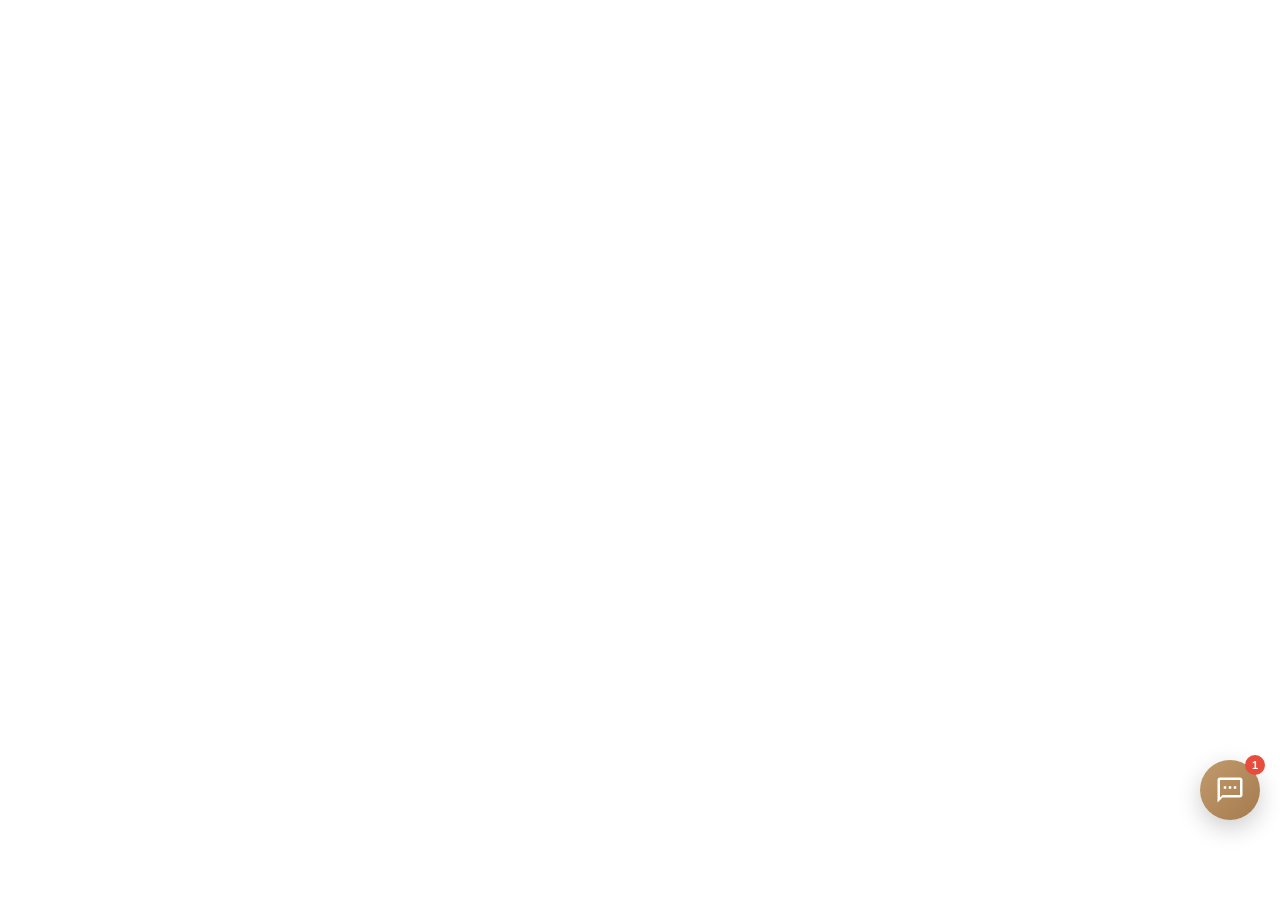
<file: luxury-carpet-chatbot-widget.html>
<!doctype html>
<html lang="en">
  <head>
    <meta charset="UTF-8" />
    <meta name="viewport" content="width=device-width, initial-scale=1.0" />
    <title>Luxury Carpet Chatbot Widget</title>
    <style>
      /* ===== CHATBOT WIDGET STYLES ===== */
      :root {
        --chatbot-primary: #c19a6b;
        --chatbot-primary-dark: #a57b4e;
        --chatbot-secondary: #2c3e50;
        --chatbot-white: #ffffff;
        --chatbot-light: #f8f9fa;
        --chatbot-shadow: 0 4px 12px rgba(0, 0, 0, 0.15);
        --chatbot-shadow-lg: 0 8px 24px rgba(0, 0, 0, 0.2);
      }

      /* Chatbot Button */
      #luxury-carpet-chatbot-btn {
        position: fixed;
        bottom: 80px;
        right: 20px;
        width: 60px;
        height: 60px;
        background: linear-gradient(
          135deg,
          var(--chatbot-primary),
          var(--chatbot-primary-dark)
        );
        border: none;
        border-radius: 50%;
        cursor: pointer;
        box-shadow: var(--chatbot-shadow-lg);
        z-index: 998;
        display: flex;
        align-items: center;
        justify-content: center;
        transition: all 0.3s ease;
        animation: chatbot-pulse 2s infinite;
      }

      #luxury-carpet-chatbot-btn:hover {
        transform: scale(1.1);
        box-shadow: 0 8px 30px rgba(193, 154, 107, 0.4);
      }

      #luxury-carpet-chatbot-btn svg {
        width: 30px;
        height: 30px;
        fill: white;
      }

      #luxury-carpet-chatbot-badge {
        position: absolute;
        top: -5px;
        right: -5px;
        background: #e74c3c;
        color: white;
        width: 20px;
        height: 20px;
        border-radius: 50%;
        display: flex;
        align-items: center;
        justify-content: center;
        font-size: 11px;
        font-weight: bold;
        animation: chatbot-badge-bounce 0.5s ease;
      }

      @keyframes chatbot-pulse {
        0%,
        100% {
          box-shadow: 0 0 0 0 rgba(193, 154, 107, 0.7);
        }
        50% {
          box-shadow: 0 0 0 10px rgba(193, 154, 107, 0);
        }
      }

      @keyframes chatbot-badge-bounce {
        0%,
        100% {
          transform: scale(1);
        }
        50% {
          transform: scale(1.2);
        }
      }

      /* Chatbot Window */
      #luxury-carpet-chatbot-window {
        position: fixed;
        bottom: 150px;
        right: 20px;
        width: 380px;
        height: 550px;
        background: white;
        border-radius: 16px;
        box-shadow: var(--chatbot-shadow-lg);
        z-index: 999;
        display: none;
        flex-direction: column;
        overflow: hidden;
        animation: chatbot-slide-up 0.3s ease;
      }

      #luxury-carpet-chatbot-window.active {
        display: flex;
      }

      @keyframes chatbot-slide-up {
        from {
          opacity: 0;
          transform: translateY(20px);
        }
        to {
          opacity: 1;
          transform: translateY(0);
        }
      }

      /* Chatbot Header */
      #luxury-carpet-chatbot-header {
        background: linear-gradient(
          135deg,
          var(--chatbot-primary),
          var(--chatbot-primary-dark)
        );
        color: white;
        padding: 16px;
        display: flex;
        align-items: center;
        justify-content: space-between;
      }

      #luxury-carpet-chatbot-header-info {
        display: flex;
        align-items: center;
        gap: 12px;
      }

      #luxury-carpet-chatbot-avatar {
        width: 45px;
        height: 45px;
        background: white;
        border-radius: 50%;
        display: flex;
        align-items: center;
        justify-content: center;
        font-size: 20px;
        font-weight: bold;
        color: var(--chatbot-primary);
      }

      #luxury-carpet-chatbot-title h4 {
        margin: 0;
        font-size: 16px;
        font-weight: 600;
      }

      #luxury-carpet-chatbot-status {
        font-size: 12px;
        opacity: 0.9;
        display: flex;
        align-items: center;
        gap: 5px;
      }

      #luxury-carpet-chatbot-status-dot {
        width: 8px;
        height: 8px;
        background: #27ae60;
        border-radius: 50%;
        animation: chatbot-status-blink 1.5s infinite;
      }

      @keyframes chatbot-status-blink {
        0%,
        100% {
          opacity: 1;
        }
        50% {
          opacity: 0.5;
        }
      }

      #luxury-carpet-chatbot-close {
        background: none;
        border: none;
        color: white;
        font-size: 24px;
        cursor: pointer;
        opacity: 0.8;
        transition: opacity 0.2s;
      }

      #luxury-carpet-chatbot-close:hover {
        opacity: 1;
      }

      /* Chatbot Messages */
      #luxury-carpet-chatbot-messages {
        flex: 1;
        padding: 16px;
        overflow-y: auto;
        background: #f5f5f5;
        display: flex;
        flex-direction: column;
        gap: 12px;
      }

      .chatbot-message {
        max-width: 80%;
        padding: 10px 14px;
        border-radius: 12px;
        font-size: 14px;
        line-height: 1.5;
        animation: chatbot-message-fade-in 0.3s ease;
      }

      @keyframes chatbot-message-fade-in {
        from {
          opacity: 0;
          transform: translateY(10px);
        }
        to {
          opacity: 1;
          transform: translateY(0);
        }
      }

      .chatbot-message-bot {
        background: white;
        color: var(--chatbot-secondary);
        align-self: flex-start;
        border-bottom-left-radius: 4px;
        box-shadow: 0 2px 4px rgba(0, 0, 0, 0.1);
      }

      .chatbot-message-user {
        background: var(--chatbot-primary);
        color: white;
        align-self: flex-end;
        border-bottom-right-radius: 4px;
      }

      .chatbot-typing {
        display: flex;
        gap: 4px;
        padding: 10px 14px;
        background: white;
        border-radius: 12px;
        align-self: flex-start;
        width: fit-content;
      }

      .chatbot-typing-dot {
        width: 8px;
        height: 8px;
        background: var(--chatbot-primary);
        border-radius: 50%;
        animation: chatbot-typing-animation 1.4s infinite;
      }

      .chatbot-typing-dot:nth-child(2) {
        animation-delay: 0.2s;
      }

      .chatbot-typing-dot:nth-child(3) {
        animation-delay: 0.4s;
      }

      @keyframes chatbot-typing-animation {
        0%,
        60%,
        100% {
          transform: translateY(0);
          opacity: 0.5;
        }
        30% {
          transform: translateY(-8px);
          opacity: 1;
        }
      }

      /* Quick Reply Buttons */
      .chatbot-quick-replies {
        display: flex;
        flex-wrap: wrap;
        gap: 8px;
        margin-top: 8px;
      }

      .chatbot-quick-reply-btn {
        background: white;
        color: var(--chatbot-primary);
        border: 2px solid var(--chatbot-primary);
        padding: 8px 14px;
        border-radius: 20px;
        font-size: 13px;
        cursor: pointer;
        transition: all 0.2s;
        font-weight: 500;
      }

      .chatbot-quick-reply-btn:hover {
        background: var(--chatbot-primary);
        color: white;
        transform: translateY(-2px);
      }

      /* Product Cards */
      .chatbot-product-card {
        background: white;
        border-radius: 12px;
        overflow: hidden;
        margin-top: 8px;
        box-shadow: 0 2px 8px rgba(0, 0, 0, 0.1);
      }

      .chatbot-product-image {
        width: 100%;
        height: 150px;
        object-fit: cover;
        background: #f5f5f5;
      }

      .chatbot-product-info {
        padding: 12px;
      }

      .chatbot-product-name {
        font-weight: 600;
        color: var(--chatbot-secondary);
        margin-bottom: 4px;
        font-size: 14px;
      }

      .chatbot-product-price {
        color: var(--chatbot-primary);
        font-weight: 700;
        font-size: 16px;
        margin-bottom: 4px;
      }

      .chatbot-product-size {
        color: #666;
        font-size: 12px;
        margin-bottom: 8px;
      }

      .chatbot-product-actions {
        display: flex;
        gap: 8px;
      }

      .chatbot-product-btn {
        flex: 1;
        padding: 8px;
        border-radius: 8px;
        font-size: 12px;
        cursor: pointer;
        border: none;
        font-weight: 600;
        transition: all 0.2s;
      }

      .chatbot-product-btn-whatsapp {
        background: #25d366;
        color: white;
      }

      .chatbot-product-btn-whatsapp:hover {
        background: #1da851;
      }

      .chatbot-product-btn-details {
        background: var(--chatbot-primary);
        color: white;
      }

      .chatbot-product-btn-details:hover {
        background: var(--chatbot-primary-dark);
      }

      /* Chatbot Input */
      #luxury-carpet-chatbot-input-container {
        padding: 12px;
        background: white;
        border-top: 1px solid #e0e0e0;
        display: flex;
        gap: 8px;
      }

      #luxury-carpet-chatbot-input {
        flex: 1;
        padding: 10px 14px;
        border: 2px solid #e0e0e0;
        border-radius: 24px;
        font-size: 14px;
        outline: none;
        transition: border-color 0.2s;
        font-family:
          -apple-system, BlinkMacSystemFont, "Segoe UI", Roboto, sans-serif;
      }

      #luxury-carpet-chatbot-input:focus {
        border-color: var(--chatbot-primary);
      }

      #luxury-carpet-chatbot-send {
        background: var(--chatbot-primary);
        color: white;
        border: none;
        width: 40px;
        height: 40px;
        border-radius: 50%;
        cursor: pointer;
        display: flex;
        align-items: center;
        justify-content: center;
        transition: all 0.2s;
      }

      #luxury-carpet-chatbot-send:hover {
        background: var(--chatbot-primary-dark);
        transform: scale(1.05);
      }

      #luxury-carpet-chatbot-send svg {
        width: 18px;
        height: 18px;
        fill: white;
      }

      /* Mobile Responsive */
      @media (max-width: 480px) {
        #luxury-carpet-chatbot-window {
          bottom: 0;
          right: 0;
          left: 0;
          width: 100%;
          height: 100%;
          border-radius: 0;
        }

        #luxury-carpet-chatbot-btn {
          bottom: 20px;
          right: 20px;
        }
      }

      /* Scrollbar Styling */
      #luxury-carpet-chatbot-messages::-webkit-scrollbar {
        width: 6px;
      }

      #luxury-carpet-chatbot-messages::-webkit-scrollbar-track {
        background: #f1f1f1;
      }

      #luxury-carpet-chatbot-messages::-webkit-scrollbar-thumb {
        background: var(--chatbot-primary);
        border-radius: 3px;
      }

      #luxury-carpet-chatbot-messages::-webkit-scrollbar-thumb:hover {
        background: var(--chatbot-primary-dark);
      }
    </style>
  </head>
  <body>
    <!-- Chatbot Button -->
    <button id="luxury-carpet-chatbot-btn" aria-label="Open Chat">
      <svg xmlns="http://www.w3.org/2000/svg" viewBox="0 0 24 24">
        <path
          d="M20 2H4c-1.1 0-2 .9-2 2v18l4-4h14c1.1 0 2-.9 2-2V4c0-1.1-.9-2-2-2zm0 14H6l-2 2V4h16v12z"
        />
        <path d="M7 9h2v2H7zm4 0h2v2h-2zm4 0h2v2h-2z" />
      </svg>
      <span id="luxury-carpet-chatbot-badge">1</span>
    </button>

    <!-- Chatbot Window -->
    <div id="luxury-carpet-chatbot-window">
      <!-- Header -->
      <div id="luxury-carpet-chatbot-header">
        <div id="luxury-carpet-chatbot-header-info">
          <div id="luxury-carpet-chatbot-avatar">LC</div>
          <div id="luxury-carpet-chatbot-title">
            <h4>Luxury Carpet</h4>
            <div id="luxury-carpet-chatbot-status">
              <span id="luxury-carpet-chatbot-status-dot"></span>
              <span>Online • Accra</span>
            </div>
          </div>
        </div>
        <button id="luxury-carpet-chatbot-close" aria-label="Close Chat">
          &times;
        </button>
      </div>

      <!-- Messages -->
      <div id="luxury-carpet-chatbot-messages"></div>

      <!-- Input -->
      <div id="luxury-carpet-chatbot-input-container">
        <input
          type="text"
          id="luxury-carpet-chatbot-input"
          placeholder="Type your message..."
          autocomplete="off"
        />
        <button id="luxury-carpet-chatbot-send" aria-label="Send Message">
          <svg xmlns="http://www.w3.org/2000/svg" viewBox="0 0 24 24">
            <path d="M2.01 21L23 12 2.01 3 2 10l15 2-15 2z" />
          </svg>
        </button>
      </div>
    </div>

    <script>
      // ===== LUXURY CARPET CHATBOT ENGINE =====
      (function () {
        "use strict";

        // Configuration
        const CONFIG = {
          whatsappNumber: "233263405722",
          businessHours: {
            start: 8,
            end: 18,
          },
          deliveryAreas: {
            accra: { time: "1 hour", fee: 0, minForFree: 1000 },
            kumasi: { time: "Same day", fee: 50, minForFree: 1500 },
            tema: { time: "Same day", fee: 30, minForFree: 1200 },
            takoradi: { time: "Same day", fee: 60, minForFree: 1500 },
            nationwide: { time: "2-3 days", fee: 100, minForFree: 2000 },
          },
          paymentMethods: [
            "MTN Mobile Money",
            "Vodafone Cash",
            "AirtelTigo Money",
            "Cash on Delivery",
            "Bank Transfer",
            "Card Payment",
          ],
        };

        // State
        let chatHistory = [];
        let productsData = [];
        let isTyping = false;
        let conversationContext = {
          lastIntent: null,
          mentionedCategory: null,
          selectedProducts: [],
        };

        // DOM Elements
        const chatbotBtn = document.getElementById("luxury-carpet-chatbot-btn");
        const chatbotWindow = document.getElementById(
          "luxury-carpet-chatbot-window",
        );
        const chatbotClose = document.getElementById(
          "luxury-carpet-chatbot-close",
        );
        const chatbotMessages = document.getElementById(
          "luxury-carpet-chatbot-messages",
        );
        const chatbotInput = document.getElementById(
          "luxury-carpet-chatbot-input",
        );
        const chatbotSend = document.getElementById(
          "luxury-carpet-chatbot-send",
        );
        const chatbotBadge = document.getElementById(
          "luxury-carpet-chatbot-badge",
        );

        // Initialize
        function init() {
          loadProducts();
          setupEventListeners();
          showWelcomeMessage();
        }

        // Load products from existing products.json
        async function loadProducts() {
          try {
            const response = await fetch("products.json");
            const data = await response.json();
            productsData = data.products || [];
            console.log("Loaded", productsData.length, "products");
          } catch (error) {
            console.error("Error loading products:", error);
            productsData = [];
          }
        }

        // Event Listeners
        function setupEventListeners() {
          chatbotBtn.addEventListener("click", toggleChatbot);
          chatbotClose.addEventListener("click", closeChatbot);
          chatbotSend.addEventListener("click", sendMessage);
          chatbotInput.addEventListener("keypress", (e) => {
            if (e.key === "Enter") sendMessage();
          });
        }

        // Toggle Chatbot
        function toggleChatbot() {
          chatbotWindow.classList.toggle("active");
          if (chatbotWindow.classList.contains("active")) {
            chatbotInput.focus();
            chatbotBadge.style.display = "none";
          }
        }

        // Close Chatbot
        function closeChatbot() {
          chatbotWindow.classList.remove("active");
        }

        // Show Welcome Message
        function showWelcomeMessage() {
          setTimeout(() => {
            addBotMessage("Akwaaba! 🎉 Welcome to Luxury Carpet Ghana!");
            setTimeout(() => {
              addBotMessage(
                "I'm here to help you find the perfect carpet for your home. How can I assist you today?",
              );
              showQuickReplies([
                "🎨 Show 3D Carpets",
                "☁️ Show Fluffy Carpets",
                "💰 Check Prices",
                "🚚 Delivery Info",
                "💳 Payment Options",
              ]);
            }, 1000);
          }, 500);
        }

        // Add Bot Message
        function addBotMessage(text, delay = 0) {
          setTimeout(() => {
            const messageDiv = document.createElement("div");
            messageDiv.className = "chatbot-message chatbot-message-bot";
            messageDiv.textContent = text;
            chatbotMessages.appendChild(messageDiv);
            scrollToBottom();
          }, delay);
        }

        // Add User Message
        function addUserMessage(text) {
          const messageDiv = document.createElement("div");
          messageDiv.className = "chatbot-message chatbot-message-user";
          messageDiv.textContent = text;
          chatbotMessages.appendChild(messageDiv);
          scrollToBottom();
        }

        // Show Typing Indicator
        function showTyping() {
          if (isTyping) return;
          isTyping = true;

          const typingDiv = document.createElement("div");
          typingDiv.className = "chatbot-typing";
          typingDiv.id = "chatbot-typing-indicator";
          typingDiv.innerHTML = `
                    <div class="chatbot-typing-dot"></div>
                    <div class="chatbot-typing-dot"></div>
                    <div class="chatbot-typing-dot"></div>
                `;
          chatbotMessages.appendChild(typingDiv);
          scrollToBottom();
        }

        // Hide Typing Indicator
        function hideTyping() {
          isTyping = false;
          const typingIndicator = document.getElementById(
            "chatbot-typing-indicator",
          );
          if (typingIndicator) {
            typingIndicator.remove();
          }
        }

        // Show Quick Replies
        function showQuickReplies(replies) {
          const quickRepliesDiv = document.createElement("div");
          quickRepliesDiv.className = "chatbot-quick-replies";

          replies.forEach((reply) => {
            const button = document.createElement("button");
            button.className = "chatbot-quick-reply-btn";
            button.textContent = reply;
            button.addEventListener("click", () => {
              handleQuickReply(reply);
            });
            quickRepliesDiv.appendChild(button);
          });

          chatbotMessages.appendChild(quickRepliesDiv);
          scrollToBottom();
        }

        // Handle Quick Reply Click
        function handleQuickReply(reply) {
          addUserMessage(reply);
          processMessage(reply);
        }

        // Send Message
        function sendMessage() {
          const message = chatbotInput.value.trim();
          if (!message) return;

          addUserMessage(message);
          chatbotInput.value = "";

          processMessage(message);
        }

        // Process Message with NLP
        function processMessage(message) {
          showTyping();

          // Simulate processing delay
          setTimeout(() => {
            hideTyping();

            const intent = detectIntent(message);
            const response = generateResponse(intent, message);

            addBotMessage(response.text);

            if (response.products) {
              displayProducts(response.products);
            }

            if (response.quickReplies) {
              showQuickReplies(response.quickReplies);
            }

            if (response.whatsapp) {
              setTimeout(() => {
                const whatsappBtn = createWhatsAppButton(response.whatsapp);
                chatbotMessages.appendChild(whatsappBtn);
                scrollToBottom();
              }, 500);
            }
          }, 800);
        }

        // Detect Intent using Pattern Matching
        function detectIntent(message) {
          const msg = message.toLowerCase();

          // Greetings
          if (
            /^(hi|hello|hey|akwaaba|good morning|good afternoon|good evening)/i.test(
              msg,
            )
          ) {
            return "greeting";
          }

          // Product Categories
          if (/3d|three.?d|dimension/i.test(msg)) {
            conversationContext.mentionedCategory = "3d";
            return "show_3d_carpets";
          }

          if (/fluffy|soft|cloud|plush/i.test(msg)) {
            conversationContext.mentionedCategory = "fluffy";
            return "show_fluffy_carpets";
          }

          // Pricing
          if (/(price|cost|how much|affordable|cheap|expensive)/i.test(msg)) {
            return "pricing";
          }

          // Sizes
          if (
            /(size|dimension|small|medium|large|140|160|200|230|300)/i.test(msg)
          ) {
            return "sizes";
          }

          // Delivery
          if (
            /(deliver|delivery|ship|shipping|arrive|fast|when|how long)/i.test(
              msg,
            )
          ) {
            return "delivery";
          }

          // Payment
          if (/(pay|payment|momo|mobile money|cash|card|bank)/i.test(msg)) {
            return "payment";
          }

          // Location/Areas
          if (
            /(accra|kumasi|tema|takoradi|cape coast|location|area)/i.test(msg)
          ) {
            return "location";
          }

          // Quality/Material
          if (/(quality|material|durable|last|warranty|guarantee)/i.test(msg)) {
            return "quality";
          }

          // Order/Buy
          if (/(order|buy|purchase|want|interested|get)/i.test(msg)) {
            return "order";
          }

          // Help
          if (/(help|assist|support|question)/i.test(msg)) {
            return "help";
          }

          // Default
          return "general";
        }

        // Generate Response
        function generateResponse(intent, message) {
          const responses = {
            greeting: {
              text: "Hello! 👋 Welcome to Luxury Carpet! I'm excited to help you find the perfect carpet. What are you looking for today?",
              quickReplies: [
                "🎨 3D Carpets",
                "☁️ Fluffy Carpets",
                "💰 Prices",
                "🚚 Delivery",
              ],
            },

            show_3d_carpets: {
              text: "🎨 Our 3D carpets are stunning! They add amazing depth and visual appeal to any room. Check out these popular options:",
              products: productsData
                .filter((p) => p.category === "3d")
                .slice(0, 3),
              quickReplies: [
                "Show more 3D",
                "Fluffy carpets instead",
                "Price range?",
              ],
            },

            show_fluffy_carpets: {
              text: "☁️ Our fluffy carpets are incredibly soft! Perfect for bedrooms and living rooms. Here are some favorites:",
              products: productsData
                .filter((p) => p.category === "fluffy")
                .slice(0, 3),
              quickReplies: [
                "Show more Fluffy",
                "3D carpets instead",
                "Delivery info?",
              ],
            },

            pricing: {
              text: "💰 Our prices are very competitive!\n\n📏 Small (140x200cm): GH₵ 320-380\n📏 Medium (160x230cm): GH₵ 380-450\n📏 Large (200x300cm): GH₵ 550-580\n\nAll carpets come with 1-year quality guarantee! 🛡️",
              quickReplies: [
                "Show 3D carpets",
                "Show Fluffy carpets",
                "Delivery cost?",
              ],
            },

            sizes: {
              text: "📏 We have 3 standard sizes:\n\n✓ Small: 140x200cm (Perfect for bedrooms)\n✓ Medium: 160x230cm (Great for living rooms)\n✓ Large: 200x300cm (Spacious areas)\n\nWhich size interests you?",
              quickReplies: [
                "Small carpets",
                "Medium carpets",
                "Large carpets",
              ],
            },

            delivery: {
              text: "🚚 Fast Delivery Across Ghana!\n\n✓ Accra: 1 hour (FREE over GH₵1000)\n✓ Kumasi/Tema/Takoradi: Same day\n✓ Nationwide: 2-3 days\n\nWhere should we deliver?",
              quickReplies: ["Accra", "Kumasi", "Other location", "Order now"],
            },

            payment: {
              text: "💳 We accept multiple payment methods:\n\n✓ MTN Mobile Money\n✓ Vodafone Cash\n✓ AirtelTigo Money\n✓ Cash on Delivery\n✓ Bank Transfer\n✓ Card Payment\n\nAll payments are secure! 🔒",
              quickReplies: [
                "Order via WhatsApp",
                "See products",
                "Ask question",
              ],
            },

            location: {
              text: "📍 We serve all of Ghana!\n\nFastest delivery in:\n• Accra (1 hour)\n• Kumasi (Same day)\n• Tema (Same day)\n• Takoradi (Same day)\n\nNationwide delivery available in 2-3 days!",
              quickReplies: ["Delivery cost?", "See products", "Order now"],
            },

            quality: {
              text: "🛡️ Premium Quality Guaranteed!\n\n✓ 1-year quality warranty\n✓ Durable materials\n✓ Easy to clean\n✓ Fade resistant\n✓ 7-day return policy\n\nYour satisfaction is our priority!",
              quickReplies: ["Show products", "Prices?", "Order now"],
            },

            order: {
              text: "🛒 Ready to order? Great!\n\nEasiest way:\n1️⃣ Browse our carpets\n2️⃣ Pick your favorite\n3️⃣ Message us on WhatsApp\n4️⃣ We confirm & deliver!\n\nWhat type interests you?",
              quickReplies: [
                "3D Carpets",
                "Fluffy Carpets",
                "Chat on WhatsApp",
              ],
              whatsapp:
                "Hi Luxury Carpet! I want to order a carpet. Can you help me?",
            },

            help: {
              text: "🤝 I'm here to help!\n\nI can assist with:\n✓ Product recommendations\n✓ Pricing information\n✓ Delivery details\n✓ Payment options\n✓ Order placement\n\nWhat do you need?",
              quickReplies: ["See products", "Prices", "Delivery", "Payment"],
            },

            general: {
              text: "I can help you with:\n\n✓ Finding the perfect carpet\n✓ Checking prices & sizes\n✓ Delivery information\n✓ Payment methods\n✓ Placing orders\n\nWhat would you like to know?",
              quickReplies: [
                "Show carpets",
                "Prices",
                "Delivery info",
                "Order now",
              ],
            },
          };

          return responses[intent] || responses.general;
        }

        // Display Products
        function displayProducts(products) {
          if (!products || products.length === 0) {
            addBotMessage("Sorry, no products found matching your criteria.");
            return;
          }

          products.forEach((product, index) => {
            setTimeout(() => {
              const productCard = createProductCard(product);
              chatbotMessages.appendChild(productCard);
              scrollToBottom();
            }, index * 300);
          });
        }

        // Create Product Card
        function createProductCard(product) {
          const card = document.createElement("div");
          card.className = "chatbot-product-card";

          const whatsappMsg = `Hi Luxury Carpet! I'm interested in ${product.name} (${product.size}) - GH₵ ${product.price}`;

          card.innerHTML = `
                    <img src="${product.image}" alt="${product.name}" class="chatbot-product-image" onerror="this.src='assets/images/placeholder.jpg'">
                    <div class="chatbot-product-info">
                        <div class="chatbot-product-name">${product.name}</div>
                        <div class="chatbot-product-price">GH₵ ${product.price}</div>
                        <div class="chatbot-product-size">Size: ${product.size}</div>
                        <div class="chatbot-product-actions">
                            <button class="chatbot-product-btn chatbot-product-btn-whatsapp" onclick="window.open('https://wa.me/${CONFIG.whatsappNumber}?text=${encodeURIComponent(whatsappMsg)}', '_blank')">
                                📱 WhatsApp
                            </button>
                            <button class="chatbot-product-btn chatbot-product-btn-details" onclick="alert('Product: ${product.name}\\nPrice: GH₵ ${product.price}\\nSize: ${product.size}\\n\\n${product.description}')">
                                ℹ️ Details
                            </button>
                        </div>
                    </div>
                `;

          return card;
        }

        // Create WhatsApp Button
        function createWhatsAppButton(message) {
          const div = document.createElement("div");
          div.style.textAlign = "center";
          div.style.margin = "10px 0";

          const button = document.createElement("button");
          button.className = "chatbot-product-btn chatbot-product-btn-whatsapp";
          button.style.width = "100%";
          button.textContent = "💬 Continue on WhatsApp";
          button.onclick = () => {
            window.open(
              `https://wa.me/${CONFIG.whatsappNumber}?text=${encodeURIComponent(message)}`,
              "_blank",
            );
          };

          div.appendChild(button);
          return div;
        }

        // Scroll to Bottom
        function scrollToBottom() {
          chatbotMessages.scrollTop = chatbotMessages.scrollHeight;
        }

        // Initialize when DOM is ready
        if (document.readyState === "loading") {
          document.addEventListener("DOMContentLoaded", init);
        } else {
          init();
        }
      })();
    </script>
  </body>
</html>
</file>
